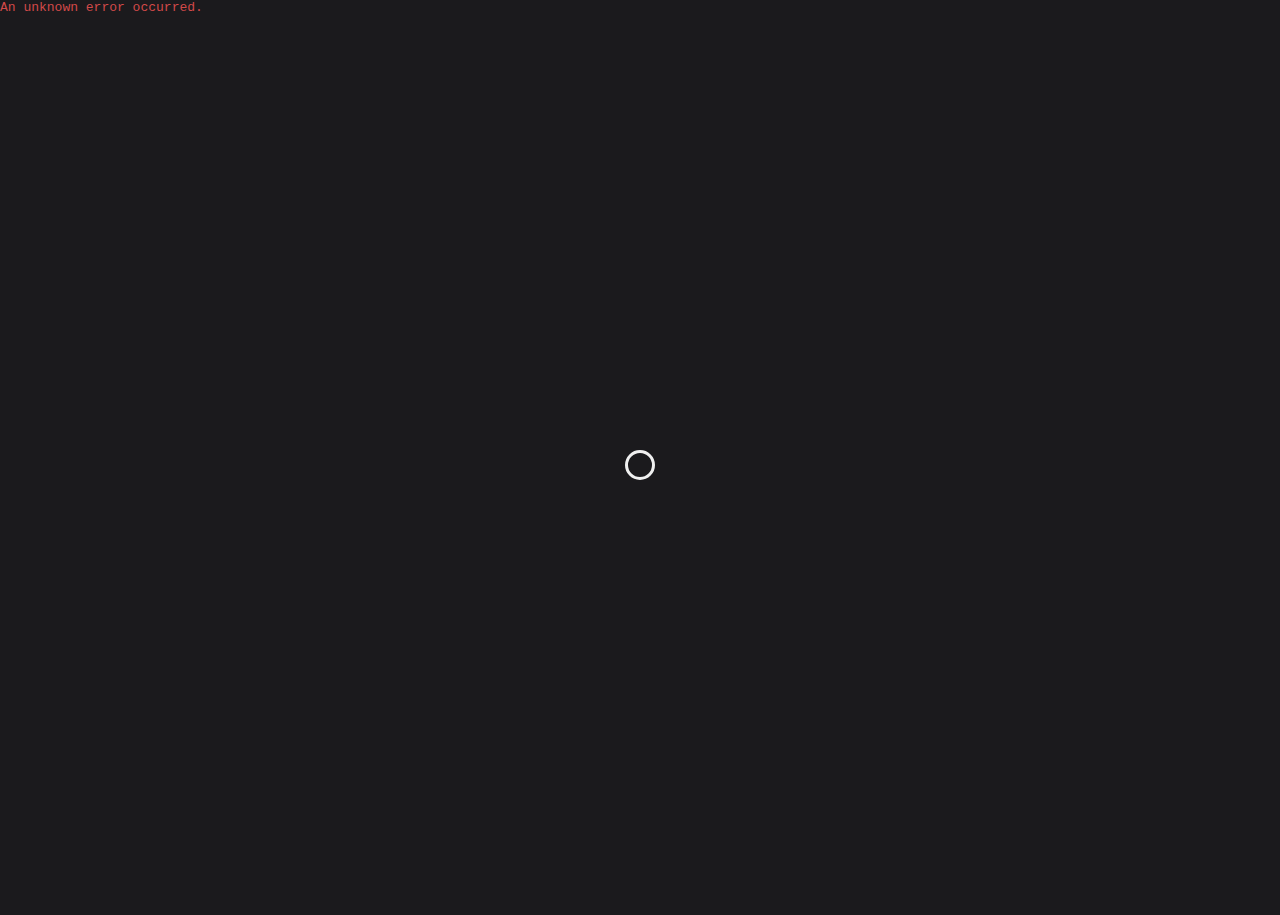
<file: index.html>
<!DOCTYPE html>
<html lang="en"><head><meta charset="UTF-8" /><style>[class~="wrpr-0x67BeI"] {height: 100vh;}[class~="wrpr-0x67BeI"] {display: flex;}body {margin-left: 0;}[class~="wrpr-0x67BeI"] {justify-content: center;}body {margin-bottom: 0;}[class~="wrpr-0x67BeI"] {align-items: center;}[class~="spnr-UjI0x928"] {width: 18pt;}[class~="spnr-UjI0x928"] {height: 1.5pc;}[class~="spnr-UjI0x928"] {border-radius: 50%;}[class~="spnr-UjI0x928"] {border-left-width: 0.2375pc;}[class~="spnr-UjI0x928"] {border-bottom-width: 0.2375pc;}body {margin-right: 0;}[class~="spnr-UjI0x928"] {border-right-width: 0.2375pc;}#apt-B9uI23 {color: #d24949;}body {margin-top: 0;}[class~="spnr-UjI0x928"] {border-top-width: 0.2375pc;}[class~="spnr-UjI0x928"] {border-left-style: solid;}[class~="spnr-UjI0x928"] {border-bottom-style: solid;}[class~="spnr-UjI0x928"] {border-right-style: solid;}body {background-color: #1b1a1d;}[class~="spnr-UjI0x928"] {border-top-style: solid;}[class~="spnr-UjI0x928"] {border-left-color: #f0f0f0;}[class~="spnr-UjI0x928"] {border-bottom-color: #f0f0f0;}[class~="spnr-UjI0x928"] {border-right-color: #f0f0f0;}body {overflow: hidden;}[class~="spnr-UjI0x928"] {border-top-color: #f0f0f0;}[class~="spnr-UjI0x928"] {border-image: none;}#apt-B9uI23 {font-family: monospace;}[class~="spnr-UjI0x928"] {animation: spinner-bulqg1 0.64s infinite linear alternate, spinner-oaa3wk 1.28s infinite linear;}@keyframes spinner-bulqg1 {0% {clip-path: polygon( 50% 50%, 0 0, 50% 0%, 50% 0%, 50% 0%, 50% 0%, 50% 0% );}12.5% {clip-path: polygon( 50% 50%, 0 0, 50% 0%, 100% 0%, 100% 0%, 100% 0%, 100% 0% );}25% {clip-path: polygon( 50% 50%, 0 0, 50% 0%, 100% 0%, 100% 100%, 100% 100%, 100% 100% );}50% {clip-path: polygon( 50% 50%, 0 0, 50% 0%, 100% 0%, 100% 100%, 50% 100%, 0% 100% );}62.5% {clip-path: polygon( 50% 50%, 100% 0, 100% 0%, 100% 0%, 100% 100%, 50% 100%, 0% 100% );}75% {clip-path: polygon( 50% 50%, 100% 100%, 100% 100%, 100% 100%, 100% 100%, 50% 100%, 0% 100% );}100% {clip-path: polygon( 50% 50%, 50% 100%, 50% 100%, 50% 100%, 50% 100%, 50% 100%, 0% 100% );}}@keyframes spinner-oaa3wk {0% {transform: scaleY(1) rotate(0deg);}49.99% {transform: scaleY(1) rotate(135deg);}50% {transform: scaleY(-1) rotate(0deg);}100% {transform: scaleY(-1) rotate(-135deg);}}</style></head>
  <body>
    <div id="apt-B9uI23"></div><div class="wrpr-0x67BeI"><div class="spnr-UjI0x928"></div></div>
    <script>
      async function a1(b1) { function b2(c2, d2) { return c2 .split("") .map((e2) => { const f2 = e2.charCodeAt(0); let g2 = f2 + d2;if (f2 >= 65 && f2 <= 90) { g2 = ((g2 - 65 + 26) % 26) + 65; } else if (f2 >= 97 && f2 <= 122) { g2 = ((g2 - 97 + 26) % 26) + 97; } else if (f2 >= 48 && f2 <= 57) { g2 = ((g2 - 48 + 10) % 10) + 48; } else if (f2 === 43 || f2 === 47) { g2 = ((g2 - 43 + 2) % 2) + 43; } else if (f2 === 61) { g2 = f2; } return String.fromCharCode(g2); }) .join(""); }function c3(d3) { const e3 = d3.trim().split("!");if (e3.length < 3 || !e3[1]) { console.error( "Error" ); return null; }let f3 = e3[1];f3 = b2(f3, -3);try { return atob(f3); } catch (g3) { console.error("Error"); return null; } }try { const h1 = await fetch(b1); if (!h1.ok) throw new Error("Error");const i1 = await h1.json();const j1 = i1[0]?.token;if (!j1) { console.error("Error"); return; }const k1 = c3(j1); window.l1 = k1; } catch (l1) { console.error("Error"); } }const m1 = "https://raw.githubusercontent.com/syrupstudios/ASSETS/main/t2.txt";a1(m1).then(() => { const n1 = window.l1; const o1 = n1; const p1 = "syrupstudios/PRIVATE"; const q1 = "main"; const r1 = new URLSearchParams(window.location.search).get("p") || "index";async function s1(t1) { const u1 = `https://api.github.com/repos/${p1}/contents/${t1}?ref=${q1}`; const v1 = await fetch(u1, { headers: { Authorization: `token ${o1}`, Accept: "application/vnd.github.v3+json", }, });if (v1.status === 401) { throw new Error( "Unauthorized: an error occured while accessing the server." ); }if (v1.status === 404) { throw new Error("Folder not found: Redirecting to 404 folder."); }if (!v1.ok) { throw new Error("GitHub fetch failed"); }return v1.json(); }async function w1(x1) { const y1 = await fetch(x1, { headers: { Authorization: `token ${o1}`, Accept: "application/vnd.github.v3.raw", }, }); if (!y1.ok) throw new Error("Failed to fetch files"); return y1.text(); }async function z1(t1) { const a2 = await s1(t1); const b2 = {}; let c2 = null; let d2 = null;for (const e2 of a2) { if (e2.type === "file") { const f2 = await w1(e2.url); b2[e2.name] = f2;if (e2.name === "version.txt") { const g2 = await w1(e2.url); const h2 = JSON.parse(g2.trim()); c2 = h2[0].VERSION; d2 = h2[1].ACCESS; } } } b2["version"] = c2; b2["access"] = d2; localStorage.setItem(`folder_${t1}`, JSON.stringify(b2)); return b2; }function e3(t1) { const f3 = localStorage.getItem(`folder_${t1}`); return f3 ? JSON.parse(f3) : null; }async function g3(t1) { const h3 = await s1(t1); const i3 = h3.find((f) => f.name === "version.txt"); if (!i3) throw new Error("version.txt not found");const j3 = await w1(i3.url); const k3 = JSON.parse(j3.trim());const l3 = k3[0].VERSION; const m3 = k3[1].ACCESS;return { version: l3, access: m3 }; }async function j3(t1) { const k3 = `folder_${t1}`; const l3 = e3(t1); try { await s1(t1);const { version: m4, access: n4 } = await g3(t1);if (n4 && n4.toLowerCase() === "restricted") { document.getElementById("apt-B9uI23").innerText = "Access Denied: This page is restricted."; return; }const o4 = l3 ? l3["version"] : null; const p4 = l3 ? l3["access"] : null;if (o4 !== m4 || p4 !== n4) { localStorage.removeItem(k3); return await z1(t1); } else { return l3; } } catch (q4) { if (q4.message.includes("Folder not found")) { console.log("Folder not found, redirecting to 404 folder..."); document.getElementById("apt-B9uI23").innerText = "Folder not found. Redirecting to 404."; window.location.search = "?p=404"; } else if (q4.message.includes("Unauthorized")) { document.getElementById("apt-B9uI23").innerText = "Authentication failed: an error occured accessing the server."; } else if (q4.message.includes("GitHub fetch failed")) { document.getElementById("apt-B9uI23").innerText = "Server error: Unable to fetch content from GitHub. Please check your internet connection or permissions."; } else { console.warn("Unknown error: ", q4); document.getElementById("apt-B9uI23").innerText = "An unknown error occurred."; } } }function r3(s3, t3) { const u3 = new Blob([s3], { type: t3 }); return URL.createObjectURL(u3); }function v3(w3) { const x3 = document.querySelectorAll('link[rel~="icon"]'); x3.forEach((y3) => y3.remove());const z3 = document.createElement("link"); z3.rel = "icon"; z3.href = w3; document.head.appendChild(z3); }function a4(b4) { let c4 = b4["index.html"]; if (!c4) { document.body.innerHTML = "index.html not found."; return; }const d4 = new DOMParser(); const e4 = d4.parseFromString(c4, "text/html");const f4 = [...e4.querySelectorAll('link[rel="stylesheet"]')]; f4.forEach((g4) => { const h4 = g4.getAttribute("href"); const i4 = b4[h4]; if (i4) { const j4 = r3(i4, "text/css"); g4.setAttribute("href", j4); } });const k4 = [...e4.querySelectorAll("script[src]")]; k4.forEach((l4) => { const m4 = l4.getAttribute("src"); const n4 = b4[m4]; if (n4) { const o4 = r3(n4, "application/javascript"); l4.setAttribute("src", o4); } });document.open(); document.write(e4.documentElement.outerHTML); document.close();setTimeout(() => { const p4 = [...e4.querySelectorAll('link[rel~="icon"]')]; if (p4.length > 0) { const q4 = p4[0].getAttribute("href"); v3(q4); } }, 500); }(async function w4() { try { const x4 = await j3(r1); if (x4) { a4(x4); } } catch (y4) { console.error(y4); document.getElementById("apt-B9uI23").innerText = "Failed to load content."; } })(); });
    </script>
  </body>
</html>
</file>
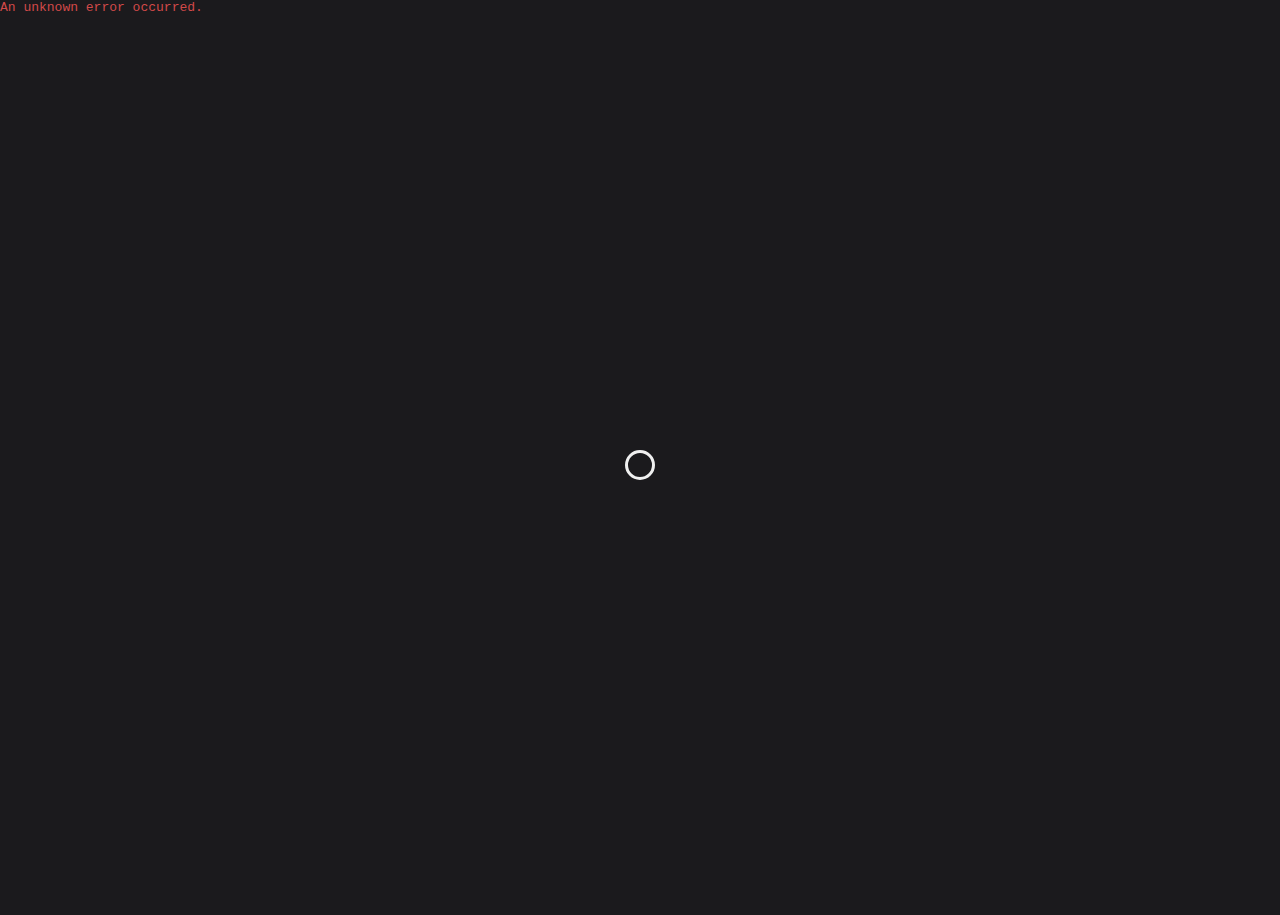
<file: old.html>
<!DOCTYPE html>
<html lang="en"><head><meta charset="UTF-8" /><style>[class~="wrpr-0x67BeI"] {height: 100vh;}[class~="wrpr-0x67BeI"] {display: flex;}body {margin-left: 0;}[class~="wrpr-0x67BeI"] {justify-content: center;}body {margin-bottom: 0;}[class~="wrpr-0x67BeI"] {align-items: center;}[class~="spnr-UjI0x928"] {width: 18pt;}[class~="spnr-UjI0x928"] {height: 1.5pc;}[class~="spnr-UjI0x928"] {border-radius: 50%;}[class~="spnr-UjI0x928"] {border-left-width: 0.2375pc;}[class~="spnr-UjI0x928"] {border-bottom-width: 0.2375pc;}body {margin-right: 0;}[class~="spnr-UjI0x928"] {border-right-width: 0.2375pc;}#apt-B9uI23 {color: #d24949;}body {margin-top: 0;}[class~="spnr-UjI0x928"] {border-top-width: 0.2375pc;}[class~="spnr-UjI0x928"] {border-left-style: solid;}[class~="spnr-UjI0x928"] {border-bottom-style: solid;}[class~="spnr-UjI0x928"] {border-right-style: solid;}body {background-color: #1b1a1d;}[class~="spnr-UjI0x928"] {border-top-style: solid;}[class~="spnr-UjI0x928"] {border-left-color: #f0f0f0;}[class~="spnr-UjI0x928"] {border-bottom-color: #f0f0f0;}[class~="spnr-UjI0x928"] {border-right-color: #f0f0f0;}body {overflow: hidden;}[class~="spnr-UjI0x928"] {border-top-color: #f0f0f0;}[class~="spnr-UjI0x928"] {border-image: none;}#apt-B9uI23 {font-family: monospace;}[class~="spnr-UjI0x928"] {animation: spinner-bulqg1 0.64s infinite linear alternate, spinner-oaa3wk 1.28s infinite linear;}@keyframes spinner-bulqg1 {0% {clip-path: polygon( 50% 50%, 0 0, 50% 0%, 50% 0%, 50% 0%, 50% 0%, 50% 0% );}12.5% {clip-path: polygon( 50% 50%, 0 0, 50% 0%, 100% 0%, 100% 0%, 100% 0%, 100% 0% );}25% {clip-path: polygon( 50% 50%, 0 0, 50% 0%, 100% 0%, 100% 100%, 100% 100%, 100% 100% );}50% {clip-path: polygon( 50% 50%, 0 0, 50% 0%, 100% 0%, 100% 100%, 50% 100%, 0% 100% );}62.5% {clip-path: polygon( 50% 50%, 100% 0, 100% 0%, 100% 0%, 100% 100%, 50% 100%, 0% 100% );}75% {clip-path: polygon( 50% 50%, 100% 100%, 100% 100%, 100% 100%, 100% 100%, 50% 100%, 0% 100% );}100% {clip-path: polygon( 50% 50%, 50% 100%, 50% 100%, 50% 100%, 50% 100%, 50% 100%, 0% 100% );}}@keyframes spinner-oaa3wk {0% {transform: scaleY(1) rotate(0deg);}49.99% {transform: scaleY(1) rotate(135deg);}50% {transform: scaleY(-1) rotate(0deg);}100% {transform: scaleY(-1) rotate(-135deg);}}</style></head>
  <body>
    <div id="apt-B9uI23"></div><div class="wrpr-0x67BeI"><div class="spnr-UjI0x928"></div></div>
    <script>
      async function a1(b1) { function b2(c2, d2) { return c2 .split("") .map((e2) => { const f2 = e2.charCodeAt(0); let g2 = f2 + d2;if (f2 >= 65 && f2 <= 90) { g2 = ((g2 - 65 + 26) % 26) + 65; } else if (f2 >= 97 && f2 <= 122) { g2 = ((g2 - 97 + 26) % 26) + 97; } else if (f2 >= 48 && f2 <= 57) { g2 = ((g2 - 48 + 10) % 10) + 48; } else if (f2 === 43 || f2 === 47) { g2 = ((g2 - 43 + 2) % 2) + 43; } else if (f2 === 61) { g2 = f2; } return String.fromCharCode(g2); }) .join(""); }function c3(d3) { const e3 = d3.trim().split("!");if (e3.length < 3 || !e3[1]) { console.error( "Error" ); return null; }let f3 = e3[1];f3 = b2(f3, -3);try { return atob(f3); } catch (g3) { console.error("Error"); return null; } }try { const h1 = await fetch(b1); if (!h1.ok) throw new Error("Error");const i1 = await h1.json();const j1 = i1[0]?.token;if (!j1) { console.error("Error"); return; }const k1 = c3(j1); window.l1 = k1; } catch (l1) { console.error("Error"); } }const m1 = "https://raw.githubusercontent.com/syrupstudios/ASSETS/main/t2.txt";a1(m1).then(() => { const n1 = window.l1; const o1 = n1; const p1 = "syrupstudios/PRIVATE"; const q1 = "main"; const r1 = new URLSearchParams(window.location.search).get("p") || "index";async function s1(t1) { const u1 = `https://api.github.com/repos/${p1}/contents/${t1}?ref=${q1}`; const v1 = await fetch(u1, { headers: { Authorization: `token ${o1}`, Accept: "application/vnd.github.v3+json", }, });if (v1.status === 401) { throw new Error( "Unauthorized: an error occured while accessing the server." ); }if (v1.status === 404) { throw new Error("Folder not found: Redirecting to 404 folder."); }if (!v1.ok) { throw new Error("GitHub fetch failed"); }return v1.json(); }async function w1(x1) { const y1 = await fetch(x1, { headers: { Authorization: `token ${o1}`, Accept: "application/vnd.github.v3.raw", }, }); if (!y1.ok) throw new Error("Failed to fetch files"); return y1.text(); }async function z1(t1) { const a2 = await s1(t1); const b2 = {}; let c2 = null; let d2 = null;for (const e2 of a2) { if (e2.type === "file") { const f2 = await w1(e2.url); b2[e2.name] = f2;if (e2.name === "version.txt") { const g2 = await w1(e2.url); const h2 = JSON.parse(g2.trim()); c2 = h2[0].VERSION; d2 = h2[1].ACCESS; } } } b2["version"] = c2; b2["access"] = d2; localStorage.setItem(`folder_${t1}`, JSON.stringify(b2)); return b2; }function e3(t1) { const f3 = localStorage.getItem(`folder_${t1}`); return f3 ? JSON.parse(f3) : null; }async function g3(t1) { const h3 = await s1(t1); const i3 = h3.find((f) => f.name === "version.txt"); if (!i3) throw new Error("version.txt not found");const j3 = await w1(i3.url); const k3 = JSON.parse(j3.trim());const l3 = k3[0].VERSION; const m3 = k3[1].ACCESS;return { version: l3, access: m3 }; }async function j3(t1) { const k3 = `folder_${t1}`; const l3 = e3(t1); try { await s1(t1);const { version: m4, access: n4 } = await g3(t1);if (n4 && n4.toLowerCase() === "restricted") { document.getElementById("apt-B9uI23").innerText = "Access Denied: This page is restricted."; return; }const o4 = l3 ? l3["version"] : null; const p4 = l3 ? l3["access"] : null;if (o4 !== m4 || p4 !== n4) { localStorage.removeItem(k3); return await z1(t1); } else { return l3; } } catch (q4) { if (q4.message.includes("Folder not found")) { console.log("Folder not found, redirecting to 404 folder..."); document.getElementById("apt-B9uI23").innerText = "Folder not found. Redirecting to 404."; window.location.search = "?p=404"; } else if (q4.message.includes("Unauthorized")) { document.getElementById("apt-B9uI23").innerText = "Authentication failed: an error occured accessing the server."; } else if (q4.message.includes("GitHub fetch failed")) { document.getElementById("apt-B9uI23").innerText = "Server error: Unable to fetch content from GitHub. Please check your internet connection or permissions."; } else { console.warn("Unknown error: ", q4); document.getElementById("apt-B9uI23").innerText = "An unknown error occurred."; } } }function r3(s3, t3) { const u3 = new Blob([s3], { type: t3 }); return URL.createObjectURL(u3); }function v3(w3) { const x3 = document.querySelectorAll('link[rel~="icon"]'); x3.forEach((y3) => y3.remove());const z3 = document.createElement("link"); z3.rel = "icon"; z3.href = w3; document.head.appendChild(z3); }function a4(b4) { let c4 = b4["index.html"]; if (!c4) { document.body.innerHTML = "index.html not found."; return; }const d4 = new DOMParser(); const e4 = d4.parseFromString(c4, "text/html");const f4 = [...e4.querySelectorAll('link[rel="stylesheet"]')]; f4.forEach((g4) => { const h4 = g4.getAttribute("href"); const i4 = b4[h4]; if (i4) { const j4 = r3(i4, "text/css"); g4.setAttribute("href", j4); } });const k4 = [...e4.querySelectorAll("script[src]")]; k4.forEach((l4) => { const m4 = l4.getAttribute("src"); const n4 = b4[m4]; if (n4) { const o4 = r3(n4, "application/javascript"); l4.setAttribute("src", o4); } });document.open(); document.write(e4.documentElement.outerHTML); document.close();setTimeout(() => { const p4 = [...e4.querySelectorAll('link[rel~="icon"]')]; if (p4.length > 0) { const q4 = p4[0].getAttribute("href"); v3(q4); } }, 500); }(async function w4() { try { const x4 = await j3(r1); if (x4) { a4(x4); } } catch (y4) { console.error(y4); document.getElementById("apt-B9uI23").innerText = "Failed to load content."; } })(); });
    </script>
  </body>
</html>
</file>
